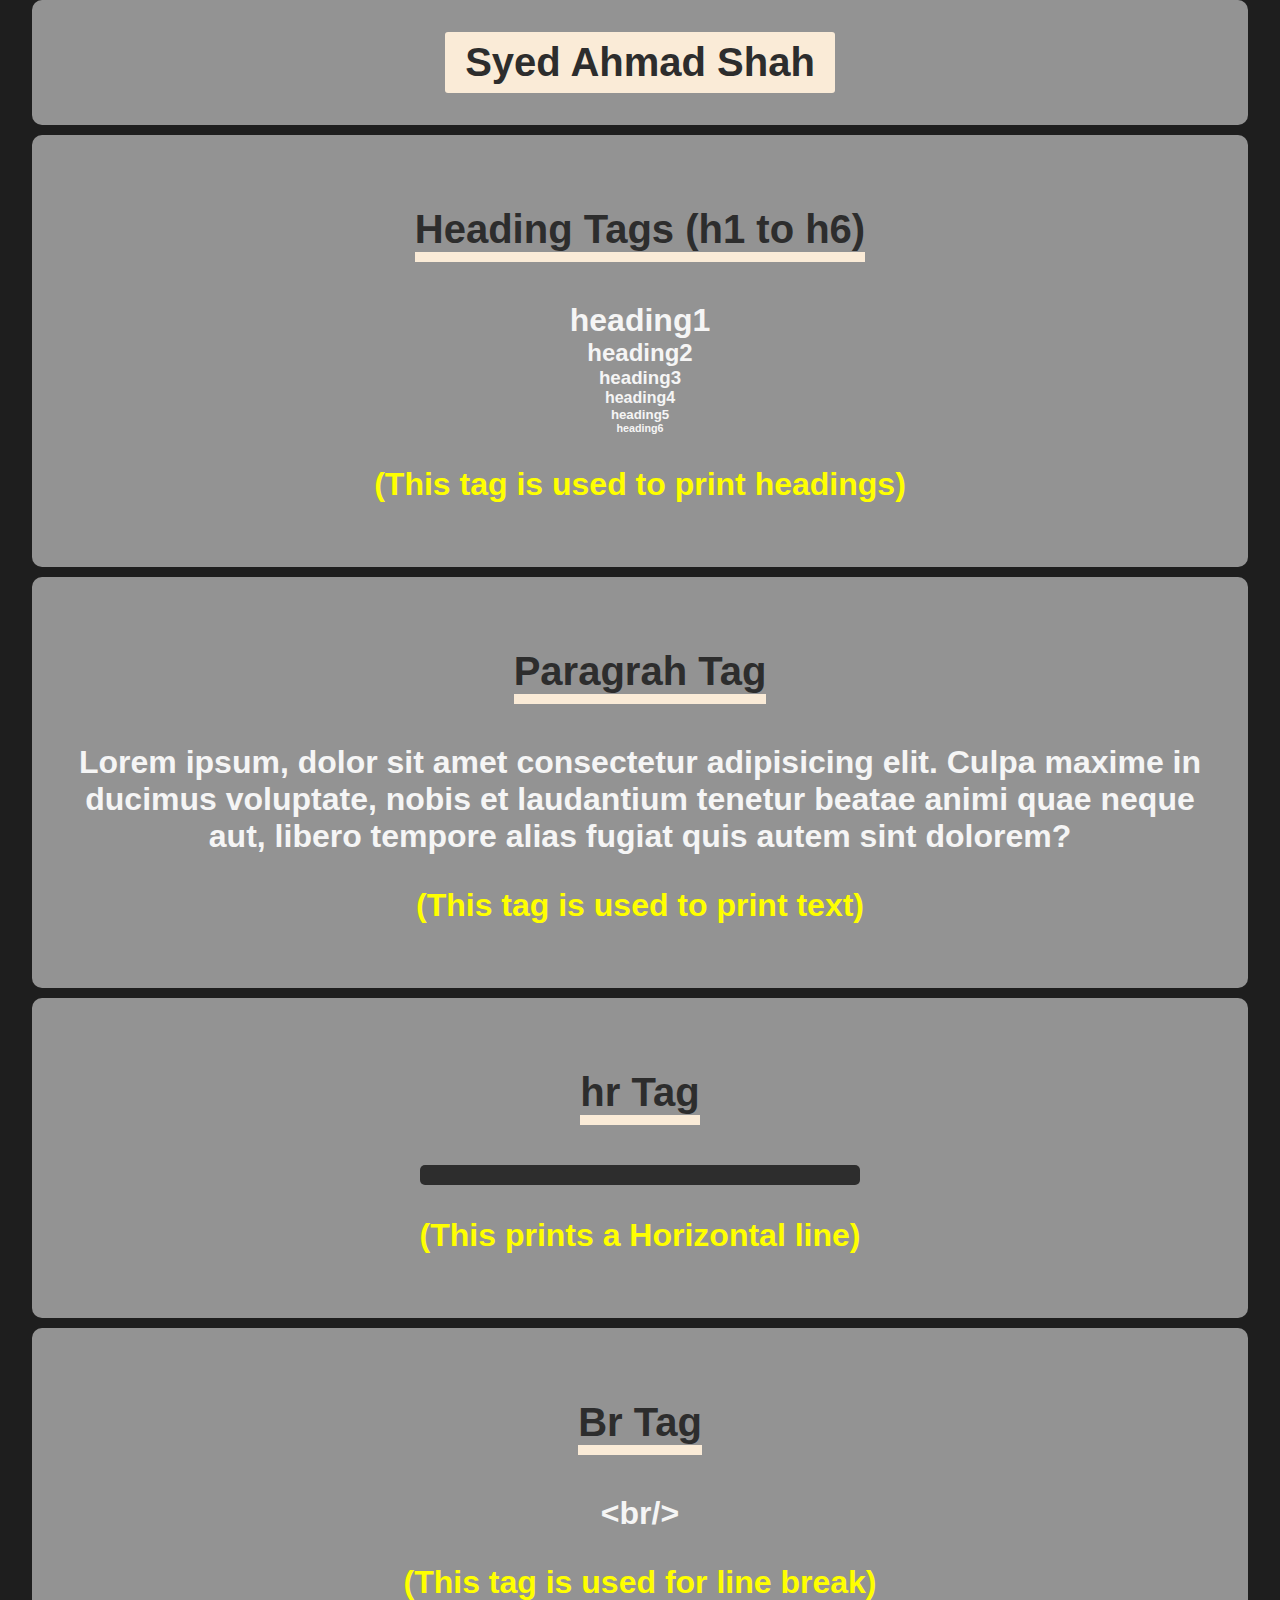
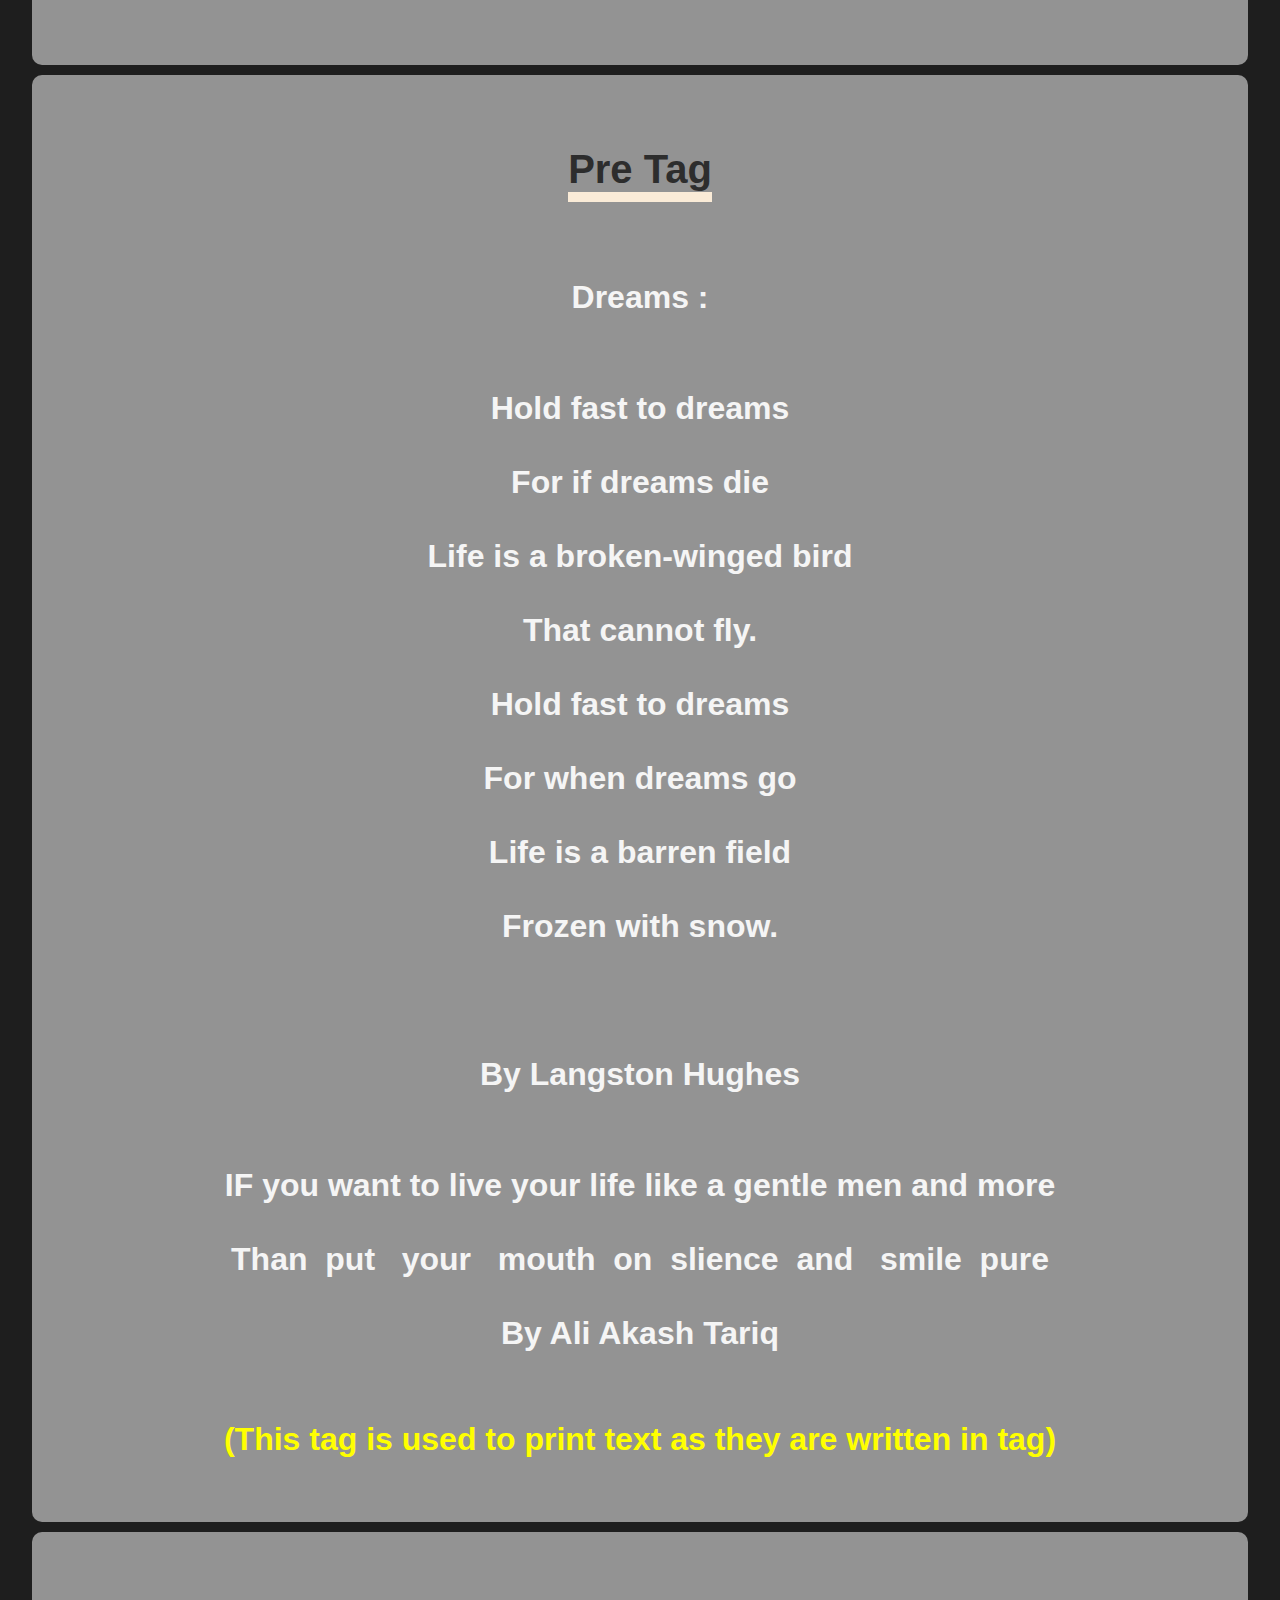
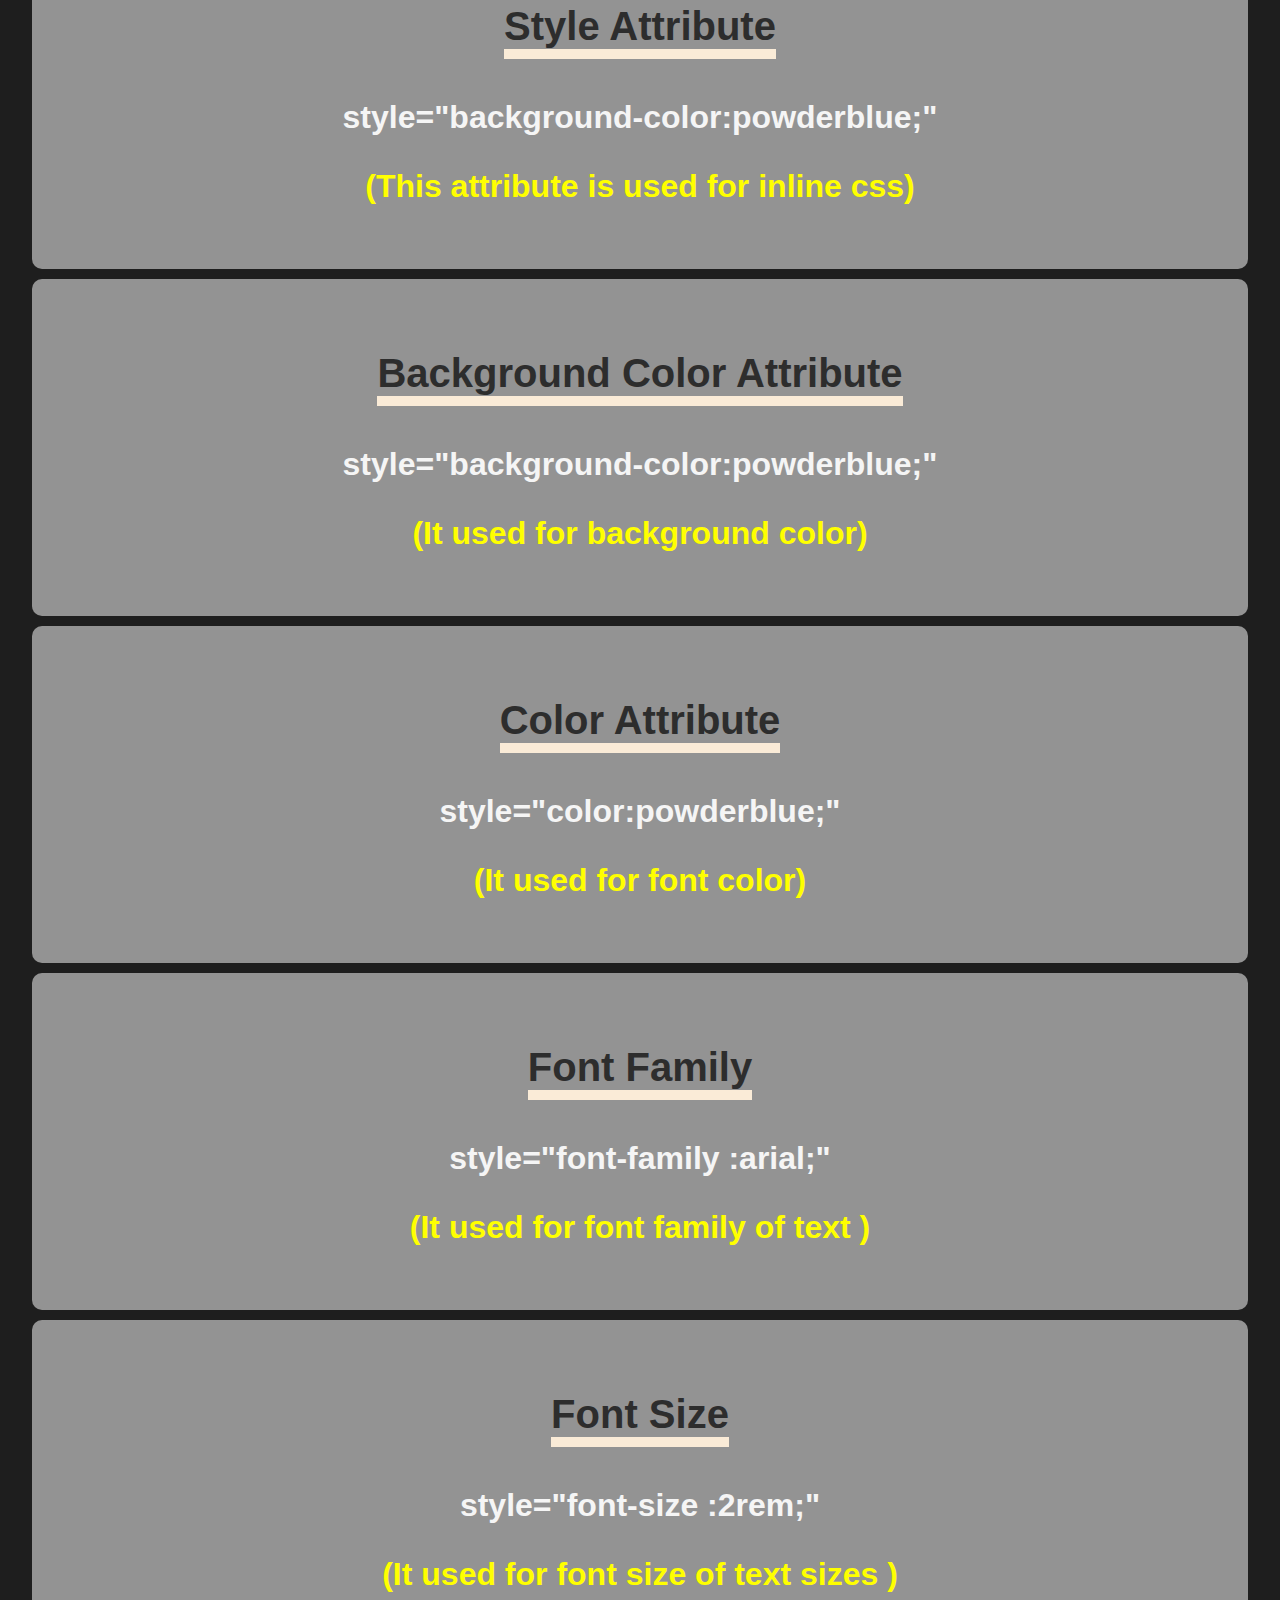
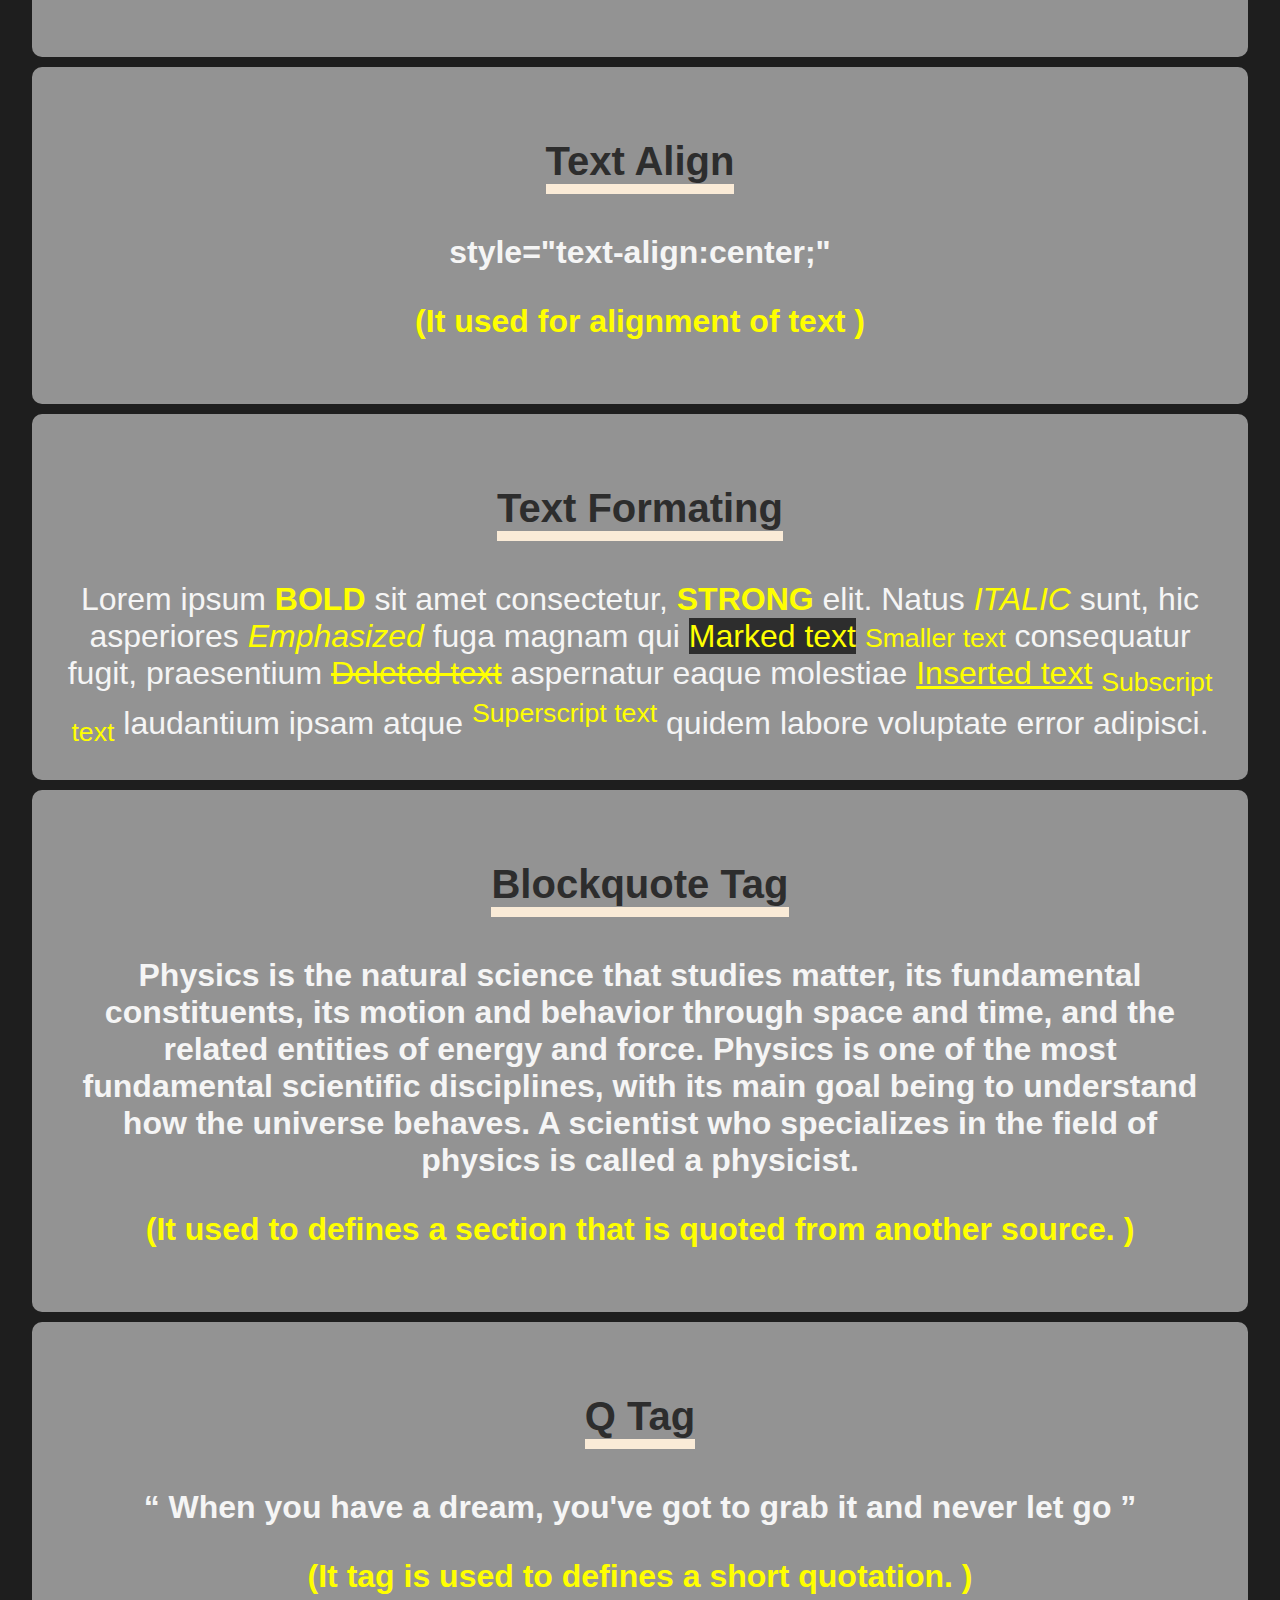
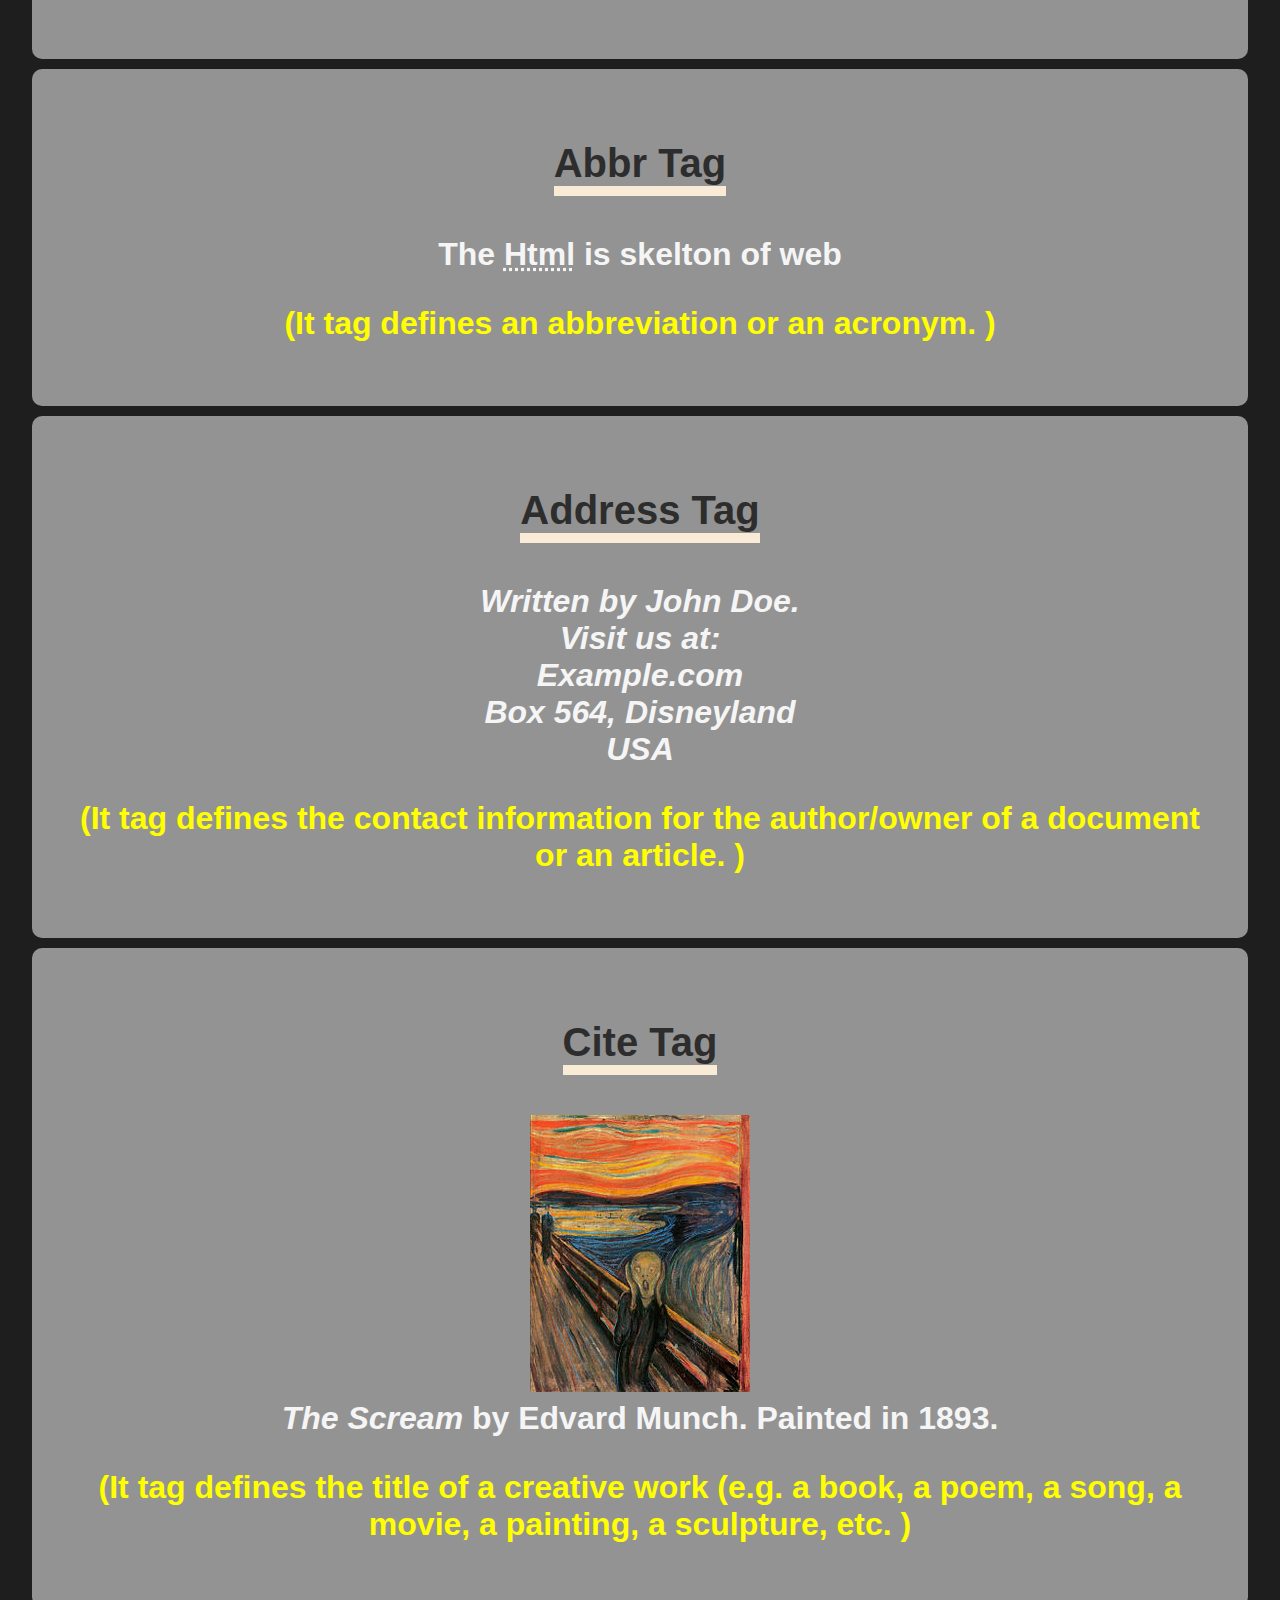
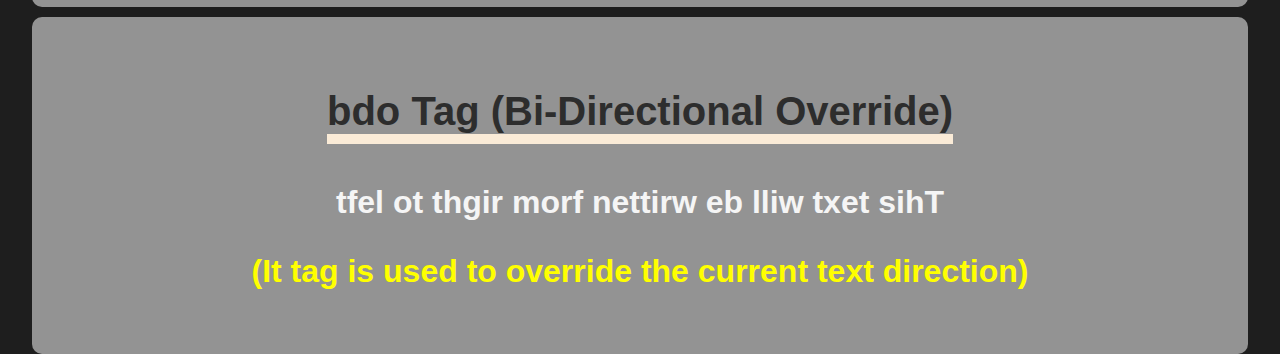
<file: html/index.html>
<!DOCTYPE html>
<html lang="en">
<head>
   <title> Basic Html tags</title>
   <link rel="stylesheet" href="/css/styles.css">
</head>
<body>
    <div class="container">
            <h1 class="name">Syed Ahmad Shah</h1>
    </div>

    <div class="container">
            <h1 class="heading">Heading Tags (h1 to h6)</h1>
        <h1>heading1</h1>
        <h2>heading2</h2>
        <h3>heading3</h3>
        <h4>heading4</h4>
        <h5>heading5</h5>
        <h6>heading6</h6>
        <p class="explanation">
            (This tag is used to print headings)
        </p>
    </div>

    <div class="container">
            <h1 class="heading">Paragrah Tag <h1>
        <p>
            Lorem ipsum, dolor sit amet consectetur adipisicing elit. Culpa maxime in ducimus voluptate, nobis et laudantium tenetur beatae animi quae neque aut, libero tempore alias fugiat quis autem sint dolorem?
        </p>
        <p class="explanation">
            (This tag is used to print text)
        </p>
    </div>

    <div class="container">
            <h1 class="heading">hr Tag <h1>
        <hr>
        <p class="explanation">
            (This prints a Horizontal line)
        </p>
    </div>

    <div class="container">
            <h1 class="heading">Br Tag <h1>
        <code>
                <span><</span>br<span>/></span>
        </code>
        <p class="explanation">
            (This tag is used for line break)
        </p>
        </div>

        <div class="container">
            <h1 class="heading">Pre Tag <h1>
        <pre>
            
Dreams :


Hold fast to dreams

For if dreams die

Life is a broken-winged bird

That cannot fly.

Hold fast to dreams

For when dreams go

Life is a barren field

Frozen with snow.



By Langston Hughes


IF you want to live your life like a gentle men and more
        
Than  put   your   mouth  on  slience  and   smile  pure

By Ali Akash Tariq
        </pre>
        <p class="explanation">
            (This tag is used to print text as they are written in tag)
        </p>
    
    </div>

    <div class="container">
            <h1 class="heading">Style Attribute <h1>
        <code>
                style="background-color:powderblue;" 
        </code>
        <p class="explanation">
            (This attribute is used for inline css)
        </p>
    </div>

    <div class="container">
            <h1 class="heading">Background Color Attribute <h1>
        <code>
                style="background-color:powderblue;" 
        </code>
        <p class="explanation">
            (It used for background color)
        </p>
    </div>

    <div class="container">
            <h1 class="heading"> Color Attribute <h1>
        <code>
                style="color:powderblue;" 
        </code>
        <p class="explanation">
            (It used for font color)
        </p>
    </div>
  

    <div class="container">
            <h1 class="heading">Font Family<h1>
        <code>
                style="font-family :arial;" 
        </code>
        <p class="explanation">
            (It used for font family of text )
        </p>
    </div>

    <div class="container">
            <h1 class="heading">Font Size<h1>
        <code>
                style="font-size :2rem;" 
        </code>
        <p class="explanation">
            (It used for font size of text sizes )
        </p>
    </div>

    <div class="container">
            <h1 class="heading">Text Align<h1>
        <code>
                style="text-align:center;" 
        </code>
        <p class="explanation">
            (It used for alignment of text )
        </p>
    </div>

    <div class="container">
            <h1 class="heading">Text Formating<h1>
        <p style="font-weight:normal ;">Lorem ipsum <b class="fomating">BOLD</b> 
            sit amet consectetur, <strong class="fomating"> STRONG</strong> elit.
             Natus <i class="fomating">ITALIC</i> sunt, hic asperiores 
             <em class="fomating">Emphasized</em> fuga magnam qui 
             <mark class="fomating">Marked text</mark> <small class="fomating"> Smaller text</small> 
             consequatur fugit, praesentium   <del class="fomating"> Deleted text</del> aspernatur eaque molestiae <ins class="fomating"> Inserted text</ins>
            <sub class="fomating"> Subscript text</sub> laudantium ipsam atque <sup class="fomating"> 
                Superscript text</sup> quidem labore voluptate error adipisci.</p>
       
    </div>

    <div class="container">
            <h1 class="heading">Blockquote Tag<h1>
      <blockquote cite="https://en.wikipedia.org/wiki/Physics">
        Physics is the natural science that studies matter, its fundamental constituents, its motion and behavior through space and time, 
        and the related entities of energy and force.
         Physics is one of the most fundamental scientific disciplines, with its main goal being to understand how the universe behaves. 
         A scientist who specializes in the field of physics is called a physicist.

      </blockquote>
      <p class="explanation">
        (It used to defines a section that is quoted from another source. )
    </p>
    </div>

    <div class="container">
            <h1 class="heading">Q Tag<h1>
      <q>
        When you have a dream, you've got to grab it and never let go
      </q>
      <p class="explanation">
        (It tag is used to defines a short quotation. )
    </p>
    </div>

    <div class="container">
            <h1 class="heading">Abbr Tag<h1>
        <p>The <abbr title="Hyper Text Markup Language">Html</abbr> is skelton of web</p>
      <p class="explanation">
        (It tag defines an abbreviation or an acronym. )
    </p>
    </div>

    <div class="container">
            <h1 class="heading">Address Tag<h1>
                <address >
                    Written by John Doe.<br>
                    Visit us at:<br>
                    Example.com<br>
                    Box 564, Disneyland<br>
                    USA
                </address>
      <p class="explanation">
        (It tag defines the contact information for the author/owner of a document or an article. )
    </p>
    </div>

    <div class="container">
            <h1 class="heading">Cite Tag<h1>
            <figure >
                <img src="/assets/img_the_scream.jpg"  alt="The Scream">
                <figcaption><cite>The Scream</cite> by Edvard Munch. Painted in 1893.</figcaption>
            </figure>
      <p class="explanation">
        (It  tag defines the title of a creative work (e.g. a book, a poem, a song, a movie, a painting, a sculpture, etc. )
      </p>
    </div>

    <div class="container">
            <h1 class="heading"> bdo Tag (Bi-Directional Override)<h1>
            <bdo dir="rtl">This text will be written from right to left</bdo>
      <p class="explanation">
        (It tag is used to override the current text direction)
      </p>
    </div>
  

    
</html>
</file>
<file: css/styles.css>
*{
    margin: 0;
    padding: 0;
    font-family: Arial, Helvetica, sans-serif;
}
:root{
    --yellow:yellow;
    --bck-blck:rgb(30, 30, 30);
    --underline-clr:rgb(250, 235, 215);
    --font-clr: rgb(45,45,45);
}
body{
    color: whitesmoke;
    background-color: var(--bck-blck);
    display: flex;
    align-items: center;
    flex-direction: column;
    gap: 10px;

}
.name{
    font-size:2.5rem;
    color: var(--font-clr);
    padding: .2em .5em;
    background-color: var(--underline-clr);
    border-radius:3px ;
}
.heading{
    font-size:2.5rem;
    border-bottom:10px solid var(--underline-clr) ;
    color: var(--font-clr);
    margin: 1em 0;
    /* padding: .5em;
    background-color: var(--underline-clr); */
}
.container{
    background-color:  rgba(255, 255, 255, 0.521);
    padding: 2em;
    border-radius: 10px;
    display: flex;
    align-items: center;
    flex-direction: column;
    width: 90%;
    text-align: center;
    
}
.explanation{
    color: var(--yellow);
    display: flex;
    justify-content: center;
    font-size: 2rem;
    margin: 1em 0;
    font-weight: bold;
}
hr{
    border: 10px solid var(--font-clr);
    border-radius: 5px;
}
.fomating{
    color:var(--yellow);
}
mark {
    background-color:var(--font-clr);
  }
</file>
